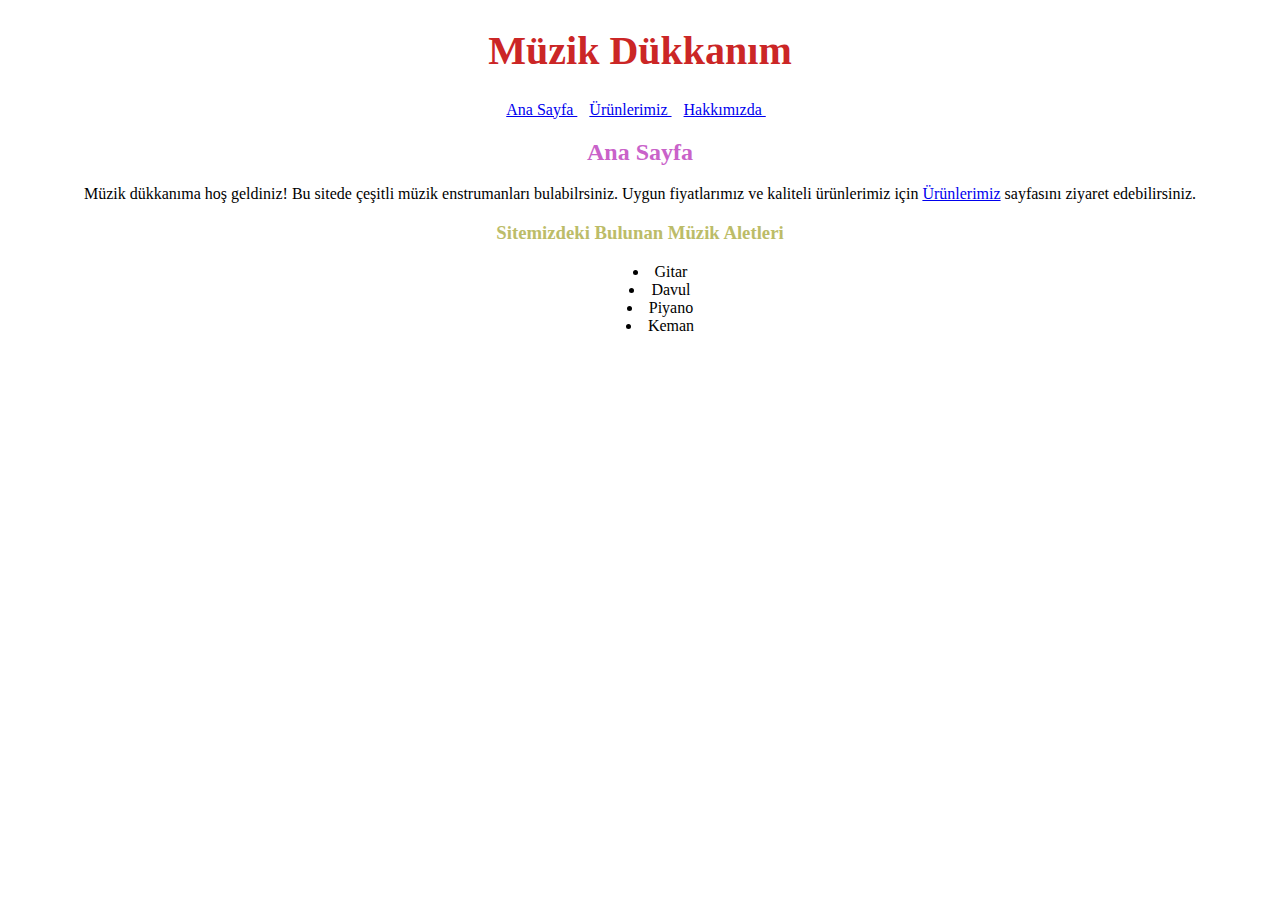
<file: index.html>
<!DOCTYPE html>
<html lang="tr">
<head>
    <meta charset="UTF-8">
    <meta http-equiv="X-UA-Compatible" content="IE=edge">
    <meta name="viewport" content="width=device-width, initial-scale=1.0">
    <title>Müzik Dükkanım</title>

    <link rel="stylesheet" href="musicshop.css">

    


</head>

<body style="text-align: center;">

    
    <h1>Müzik Dükkanım</h1>
    <a href="index.html"> Ana Sayfa </a>&nbsp;&nbsp;
    <a href="ürünlerimiz.html"> Ürünlerimiz </a>&nbsp;&nbsp;
    <a href="about-us.html"> Hakkımızda </a>&nbsp;&nbsp;

    <h2>Ana Sayfa</h2>

    <article>
        <p>
            Müzik dükkanıma hoş geldiniz! Bu sitede çeşitli müzik enstrumanları bulabilrsiniz. Uygun fiyatlarımız ve kaliteli ürünlerimiz için <a href="ürünlerimiz.html">Ürünlerimiz</a> sayfasını ziyaret edebilirsiniz.
            
            <h3>Sitemizdeki Bulunan Müzik Aletleri</h3>

                <ul style="list-style-position: inside;">
                    <li>Gitar</li>
                    <li>Davul</li>
                    <li>Piyano</li>
                    <li>Keman</li>
                </ul>
            
        </p>
    </article>
    
</body>
</html>
</file>
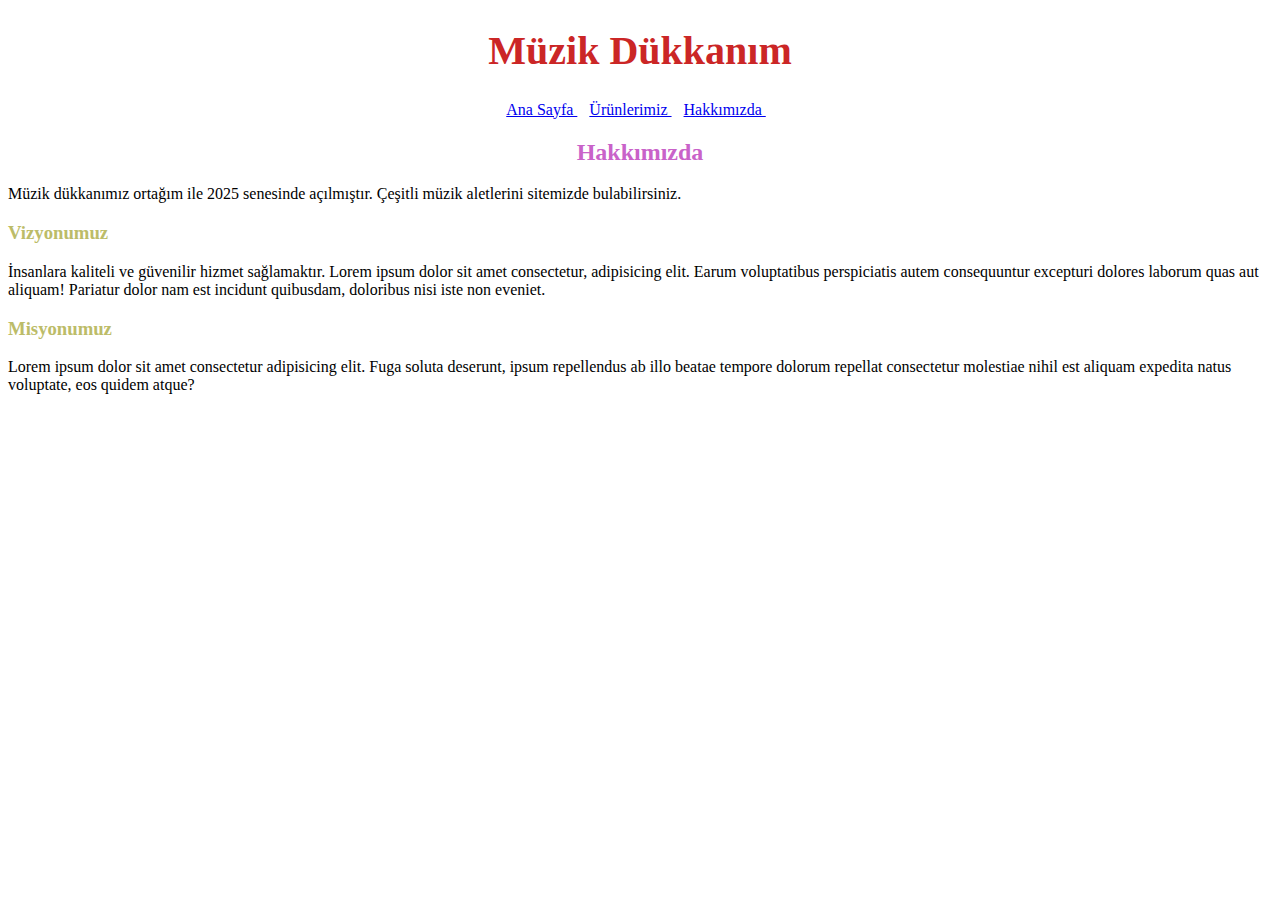
<file: about-us.html>
<!DOCTYPE html>
<html lang="tr">
<head>
    <meta charset="UTF-8">
    <meta http-equiv="X-UA-Compatible" content="IE=edge">
    <meta name="viewport" content="width=device-width, initial-scale=1.0">
    <title>Hakkımızda</title>
    <link rel="stylesheet" href="musicshop.css">
</head>
<body>
<header style="text-align: center;">
    <h1>Müzik Dükkanım</h1>
    <a href="index.html"> Ana Sayfa </a>&nbsp;&nbsp;
    <a href="ürünlerimiz.html"> Ürünlerimiz </a>&nbsp;&nbsp;
    <a href="about-us.html"> Hakkımızda </a>&nbsp;&nbsp;

    <h2>Hakkımızda</h2>
</header>
<div>
    <p>Müzik dükkanımız ortağım ile 2025 senesinde açılmıştır. Çeşitli müzik aletlerini sitemizde bulabilirsiniz.

        <h3>Vizyonumuz</h3>

            <p>İnsanlara kaliteli ve güvenilir hizmet sağlamaktır. Lorem ipsum dolor sit amet consectetur, adipisicing elit. Earum voluptatibus perspiciatis autem consequuntur excepturi dolores laborum quas aut aliquam! Pariatur dolor nam est incidunt quibusdam, doloribus nisi iste non eveniet.

        <h3>Misyonumuz</h3>
                    
            <p>Lorem ipsum dolor sit amet consectetur adipisicing elit. Fuga soluta deserunt, ipsum repellendus ab illo beatae tempore dolorum repellat consectetur molestiae nihil est aliquam expedita natus voluptate, eos quidem atque?</p>

                
            </p>
        
    </p>
</div>
    
</body>
</html>
</file>
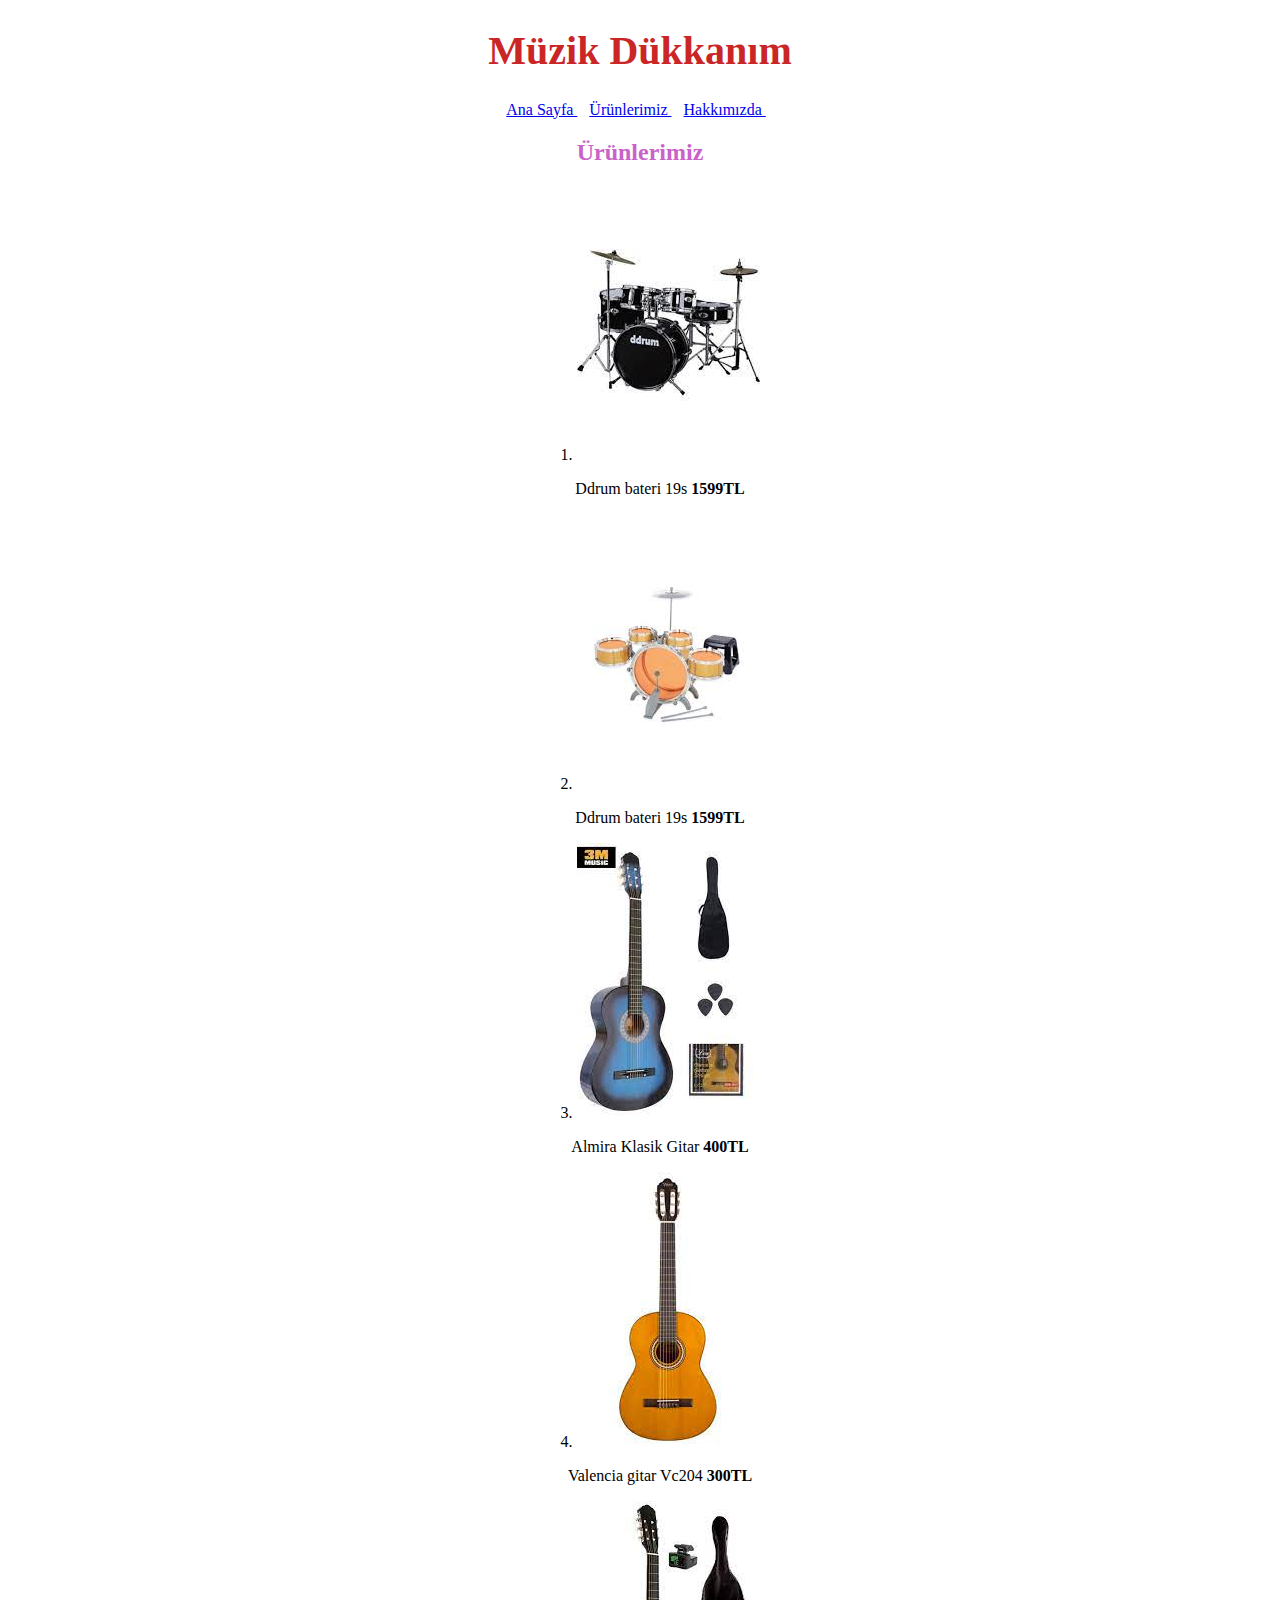
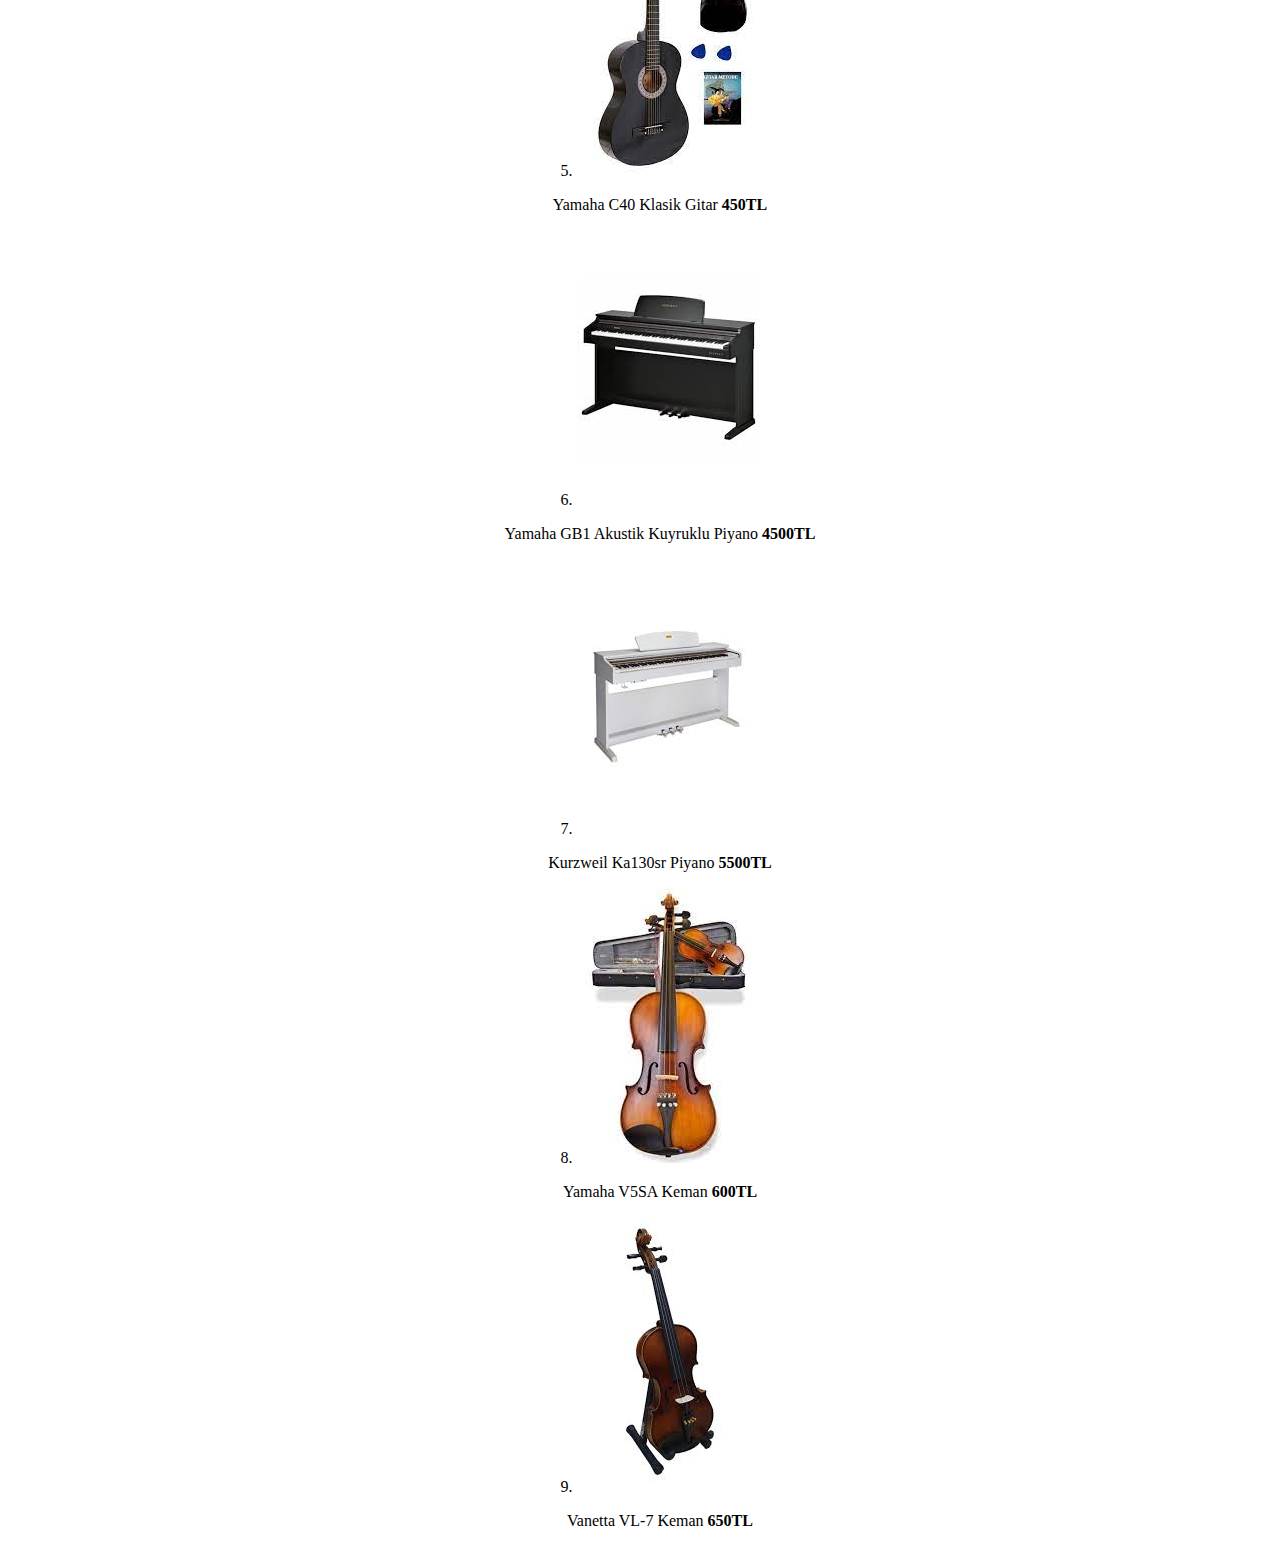
<file: ürünlerimiz.html>
<!DOCTYPE html>
<html lang="tr">
<head>
    <meta charset="UTF-8">
    <meta http-equiv="X-UA-Compatible" content="IE=edge">
    <meta name="viewport" content="width=device-width, initial-scale=1.0">
    <title>Ürünlerimiz</title>
    <link rel="stylesheet" href="musicshop.css">
</head>
<body style="text-align: center;">

    <h1>Müzik Dükkanım</h1>
    <a href="index.html"> Ana Sayfa </a>&nbsp;&nbsp;
    <a href="ürünlerimiz.html"> Ürünlerimiz </a>&nbsp;&nbsp;
    <a href="about-us.html"> Hakkımızda </a>&nbsp;&nbsp;

    <h2>Ürünlerimiz</h2>

    <ol style="list-style-position: inside;">
       <li> <img src="img/bateri1.jfif" alt="bateri1"></li>
       <p></p>Ddrum bateri 19s <strong>1599TL</strong>
       </p>

       <li> <img src="img/bateri2.jfif" alt="bateri1"></li>
       <p></p>Ddrum bateri 19s <strong>1599TL</strong>
       </p>

       <li> <img src="img/gitar3.jfif" alt="bateri1"></li>
       <p></p>Almira Klasik Gitar <strong>400TL</strong>
       </p>

       <li> <img src="img/gitar1.jfif" alt="bateri1"></li>
       <p></p>Valencia gitar Vc204 <strong>300TL</strong>
       </p>

       <li> <img src="img/gitar2.jfif" alt="bateri1"></li>
       <p></p>Yamaha C40 Klasik Gitar <strong>450TL</strong>
       </p>

       <li> <img src="img/piyano1.jfif" alt="bateri1"></li>
       <p></p>Yamaha GB1 Akustik Kuyruklu Piyano <strong>4500TL</strong>
       </p>

       <li> <img src="img/piyano2.jfif" alt="bateri1"></li>
       <p></p>Kurzweil Ka130sr Piyano <strong>5500TL</strong>
       </p>

       <li> <img src="img/keman1.jfif" alt="bateri1"></li>
       <p></p>Yamaha V5SA Keman <strong>600TL</strong>
       </p>

       <li> <img src="img/keman2.jfif" alt="bateri1"></li>
       <p></p>Vanetta VL-7 Keman <strong>650TL</strong>
       </p>
        
        





    </ol>
    
</body>
</html>
</file>
<file: musicshop.css>
/*  */

h3{
    color: rgb(188, 188, 104);
    font-size: 20;
    
}

h2{
    color: rgb(201, 98, 201);
    font-size: 30;
}

h1{
    color: rgb(203, 38, 38);
    font-size: 40px;
}
</file>
